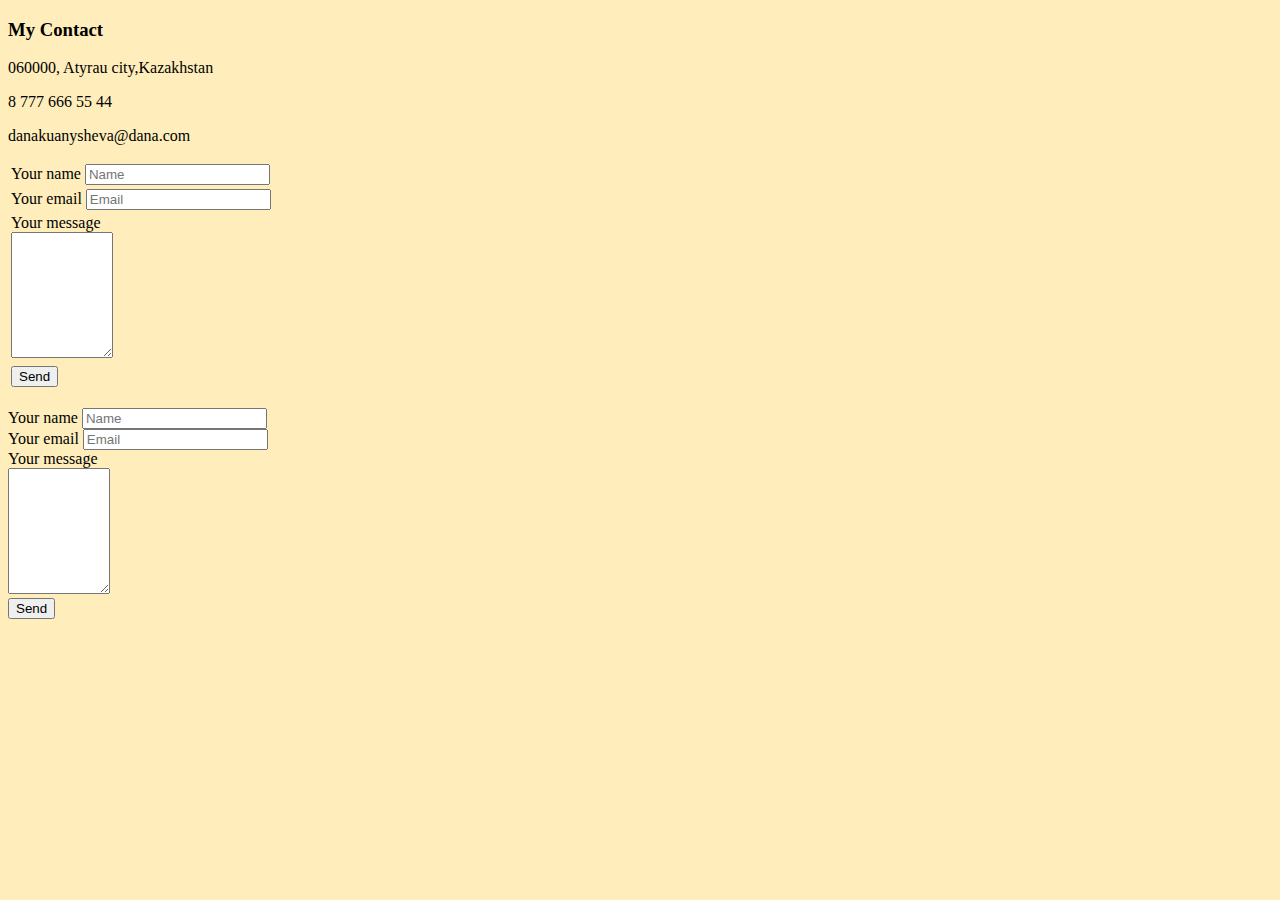
<file: wb/contact_me.html>
<!DOCTYPE html>
<html lang="en" dir="ltr">
  <head>
    <meta charset="utf-8">
    <title></title>
    <link rel="stylesheet" href="css/style.css">
  </head>
  <body>
    <h3>My Contact</h3>
  <p>060000, Atyrau city,Kazakhstan</p>
  <p>8 777 666 55 44</p>
  <p>danakuanysheva@dana.com</p>

  <form class="" action="index.html" method="post">
    <table>
      <tr>
        <td>  <label> Your name</label>
          <input type="text" name="myNmae" placeholder="Name"><br>
        </td>
          </tr>
          <tr>
        <td>
          <label> Your email</label>
          <input type="text" name="myEmail" placeholder="Email"><br>
      </td>
      </tr>
      <tr>
        <td>
          <label> Your message</label><br>
          <textarea name="myMessage" rows="8" cols="10"></textarea><br>
      </td>
      </tr>
    <tr>
              <td>
          <input type="submit" name="" value="Send">
        </td>
    </tr>

    </table>
    <br>
    <label> Your name</label>
    <input type="text" name="myNmae" placeholder="Name"><br>
    <label> Your email</label>
    <input type="text" name="myEmail" placeholder="Email"><br>
    <label> Your message</label><br>
    <textarea name="myMessage" rows="8" cols="10"></textarea><br>
    <input type="submit" name="" value="Send">
  </form>
  </body>
</html>
</file>
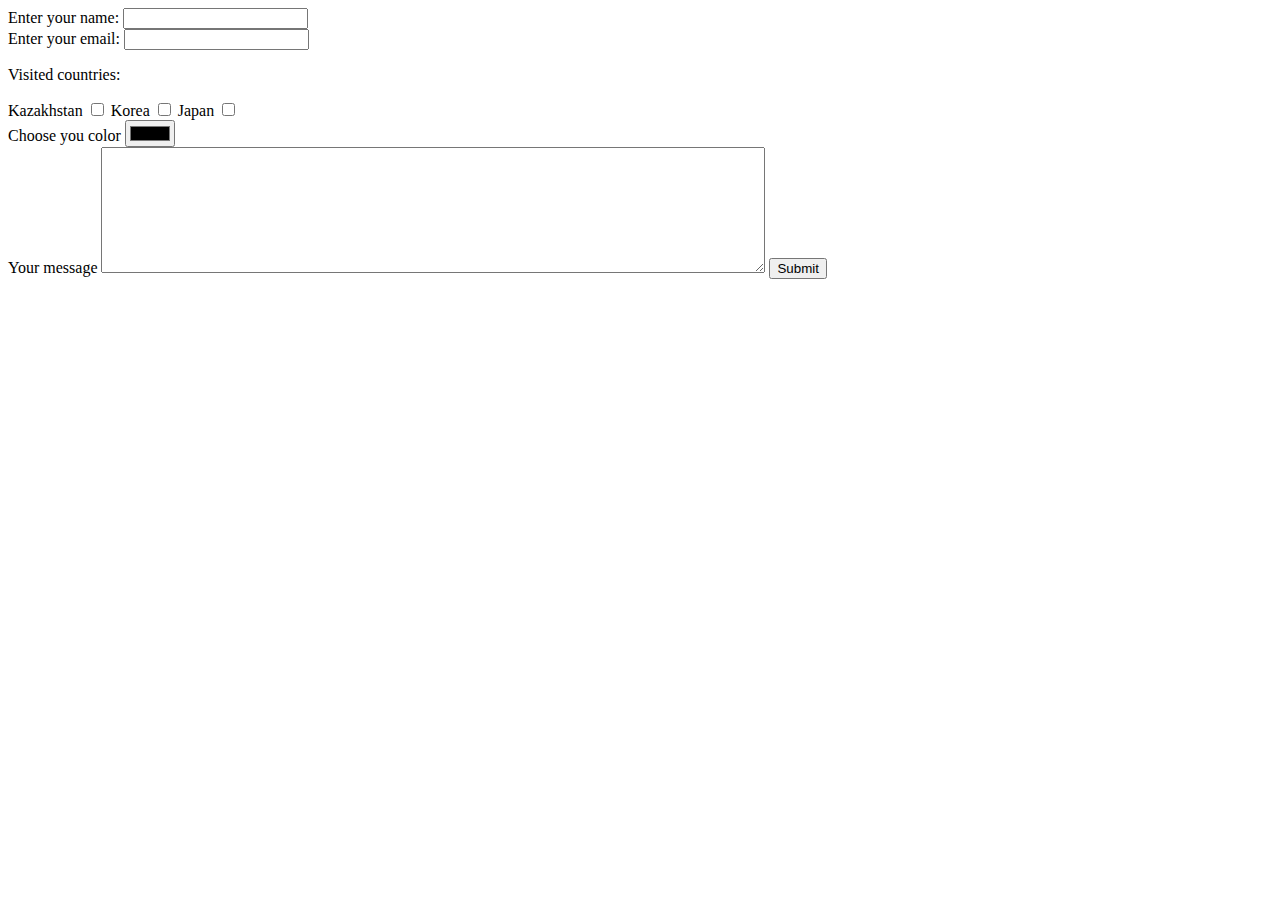
<file: wb/form.html>
<!DOCTYPE html>
<html lang="en" dir="ltr">
  <head>
    <meta charset="utf-8">
    <title></title>
  </head>
  <body>
    <form action="index.html" method="post">
      <label>Enter your name:</label>
      <input type="text" name="" value=""> <br>
      <label> Enter your email:</label>
      <input type="text" name="" value=""><br>
      <p>Visited countries:</p>
      <label>Kazakhstan</label>
      <input type="checkbox" name="" value="">
      <label>Korea</label>
      <input type="checkbox" name="" value="">
      <label>Japan</label>
      <input type="checkbox" name="" value=""> <br>

      <label>Choose you color</label>
      <input type="color" name="" value=""> <br>

      <label>Your message</label>
      <textarea name="name" rows="8" cols="80"></textarea>

    <!-- important !!! --->
    <input type="submit" name="" value="Submit">
    </form>

  </body>
</html>
</file>
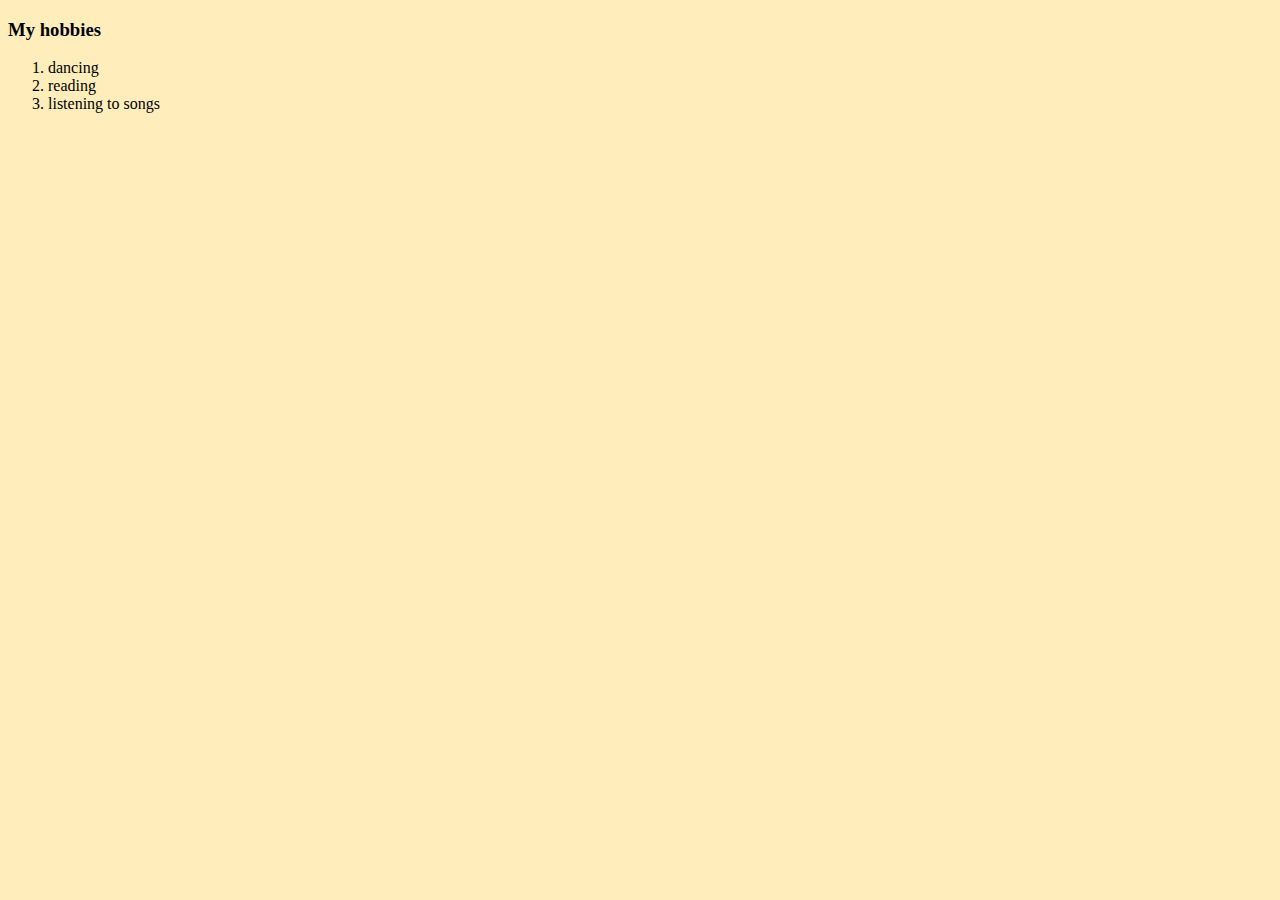
<file: wb/my_hobbies.html>
<!DOCTYPE html>
<html lang="en" dir="ltr">
  <head>
    <meta charset="utf-8">
    <title></title>
    <link rel="stylesheet" href="css/style.css">
  </head>
  <body>
    <h3>My hobbies</h3>
    <ol>
      <li>dancing</li>
      <li>reading</li>
      <li>listening to songs</li>
    </ol>
  </body>
</html>
</file>
<file: wb/css/style.css>
body{
    background-color: #ffeebb;
  }

  hr{
    border-style: dotted none none;
    border-width: 5px;
    border-color: violet;
    width: 5%;
    height: 15px;
  }

  ul{
    color: blue;
  }
</file>
